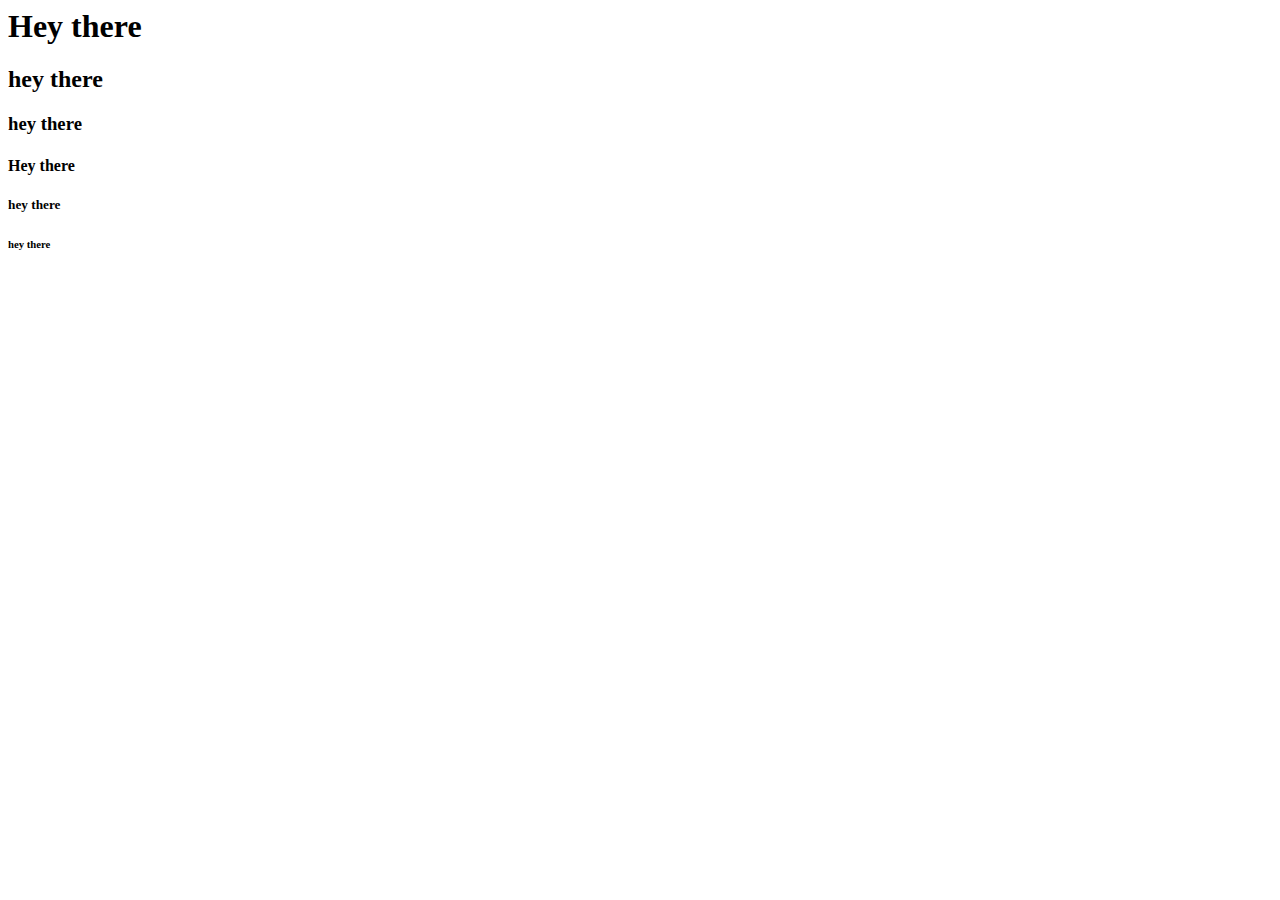
<file: MiniProjects/VS Javascript/index.html>
<html lang="en">
<head>
    <meta charset="UTF-8">
    <meta http-equiv="X-UA-Compatible" content="IE=edge">
    <meta name="viewport" content="width=, initial-scale=1.0">
    <title>Document</title>
</head>
<body>
  
    <script>
        var students = `[ 
    {
        "first": "Cyprien", 
        "last": "Dzialo",
        "age": 20,
        "height": 180
    },
    {
        "first": "Cyp", 
        "last": "Dz", 
        "age": 20,
        "height": 200
    }
]`
  
    console.log(students); //prints in text form
    console.log(JSON.parse(students)); // converts text from JSON to javascript langauge
    console.log(JSON.parse(students)[1].age); //acces age of second student
    console.log(JSON.parse(students)[0].first); //access first name of first student
    </script>

    <h1 id= "someText"></h1>
    <h2 id= "someText2"></h2>
    <h3 id = "someText3"></h3>
    <h4 id = "someText4"></h4>
    <h5 id = "someText5"></h5>
    <h6 id = "someText6"></h6>
    <h1 id = "colorText"></h1>

     <script src="Home.js"></script>
    
</body>
</html>
</file>
